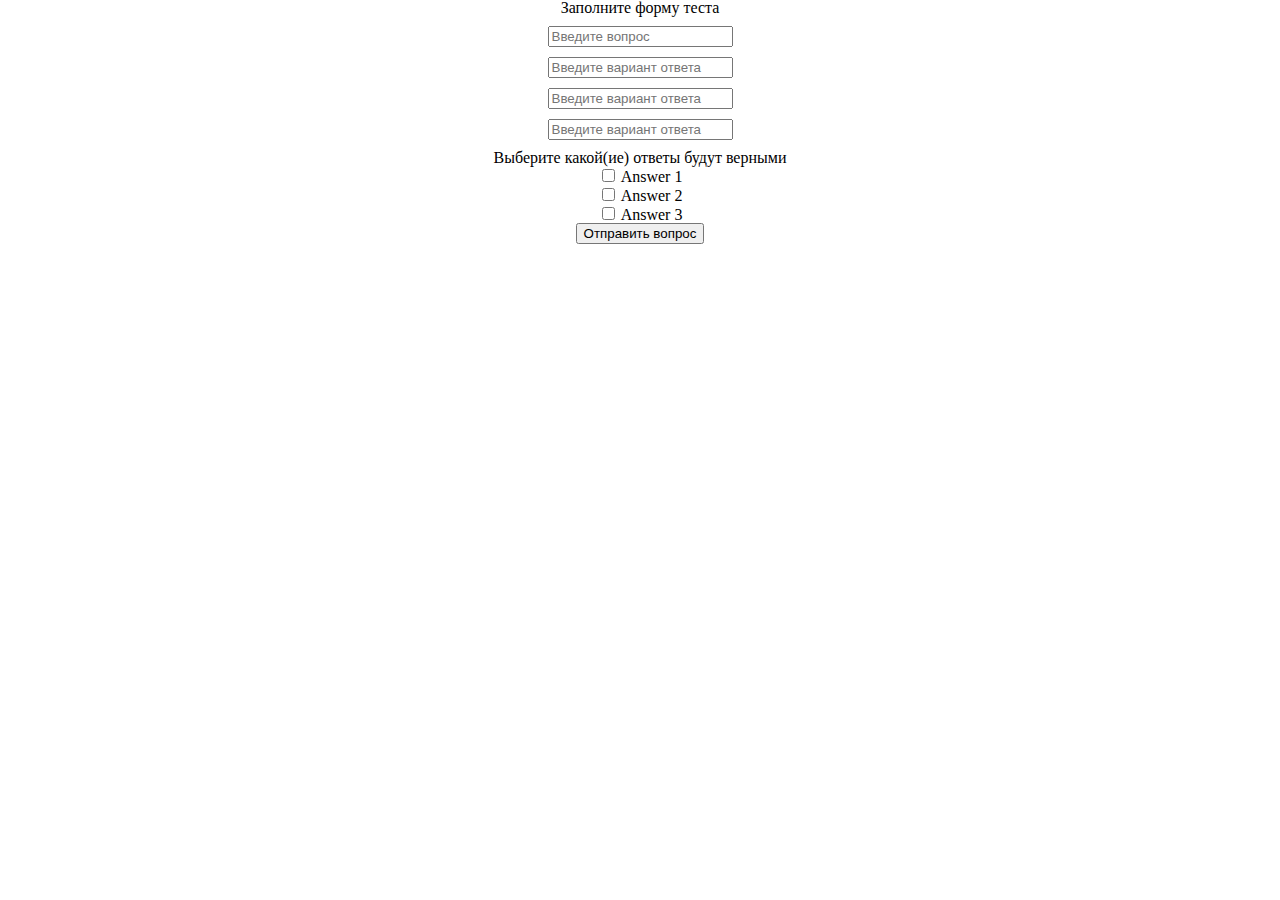
<file: OOP/index.html>
<!DOCTYPE html>
<html lang="en">
<head>
	<meta charset="UTF-8">
	<title>Test</title>
	<link rel="stylesheet" href="css/reset.css">
	<link rel="stylesheet" href="https://maxcdn.bootstrapcdn.com/bootstrap/4.0.0-alpha.6/css/bootstrap.min.css" 
	integrity="sha384-rwoIResjU2yc3z8GV/NPeZWAv56rSmLldC3R/AZzGRnGxQQKnKkoFVhFQhNUwEyJ" 
	crossorigin="anonymous">
	<link rel="stylesheet" href="css/style.css">
	<script
	src="https://code.jquery.com/jquery-3.1.1.js"
	integrity="sha256-16cdPddA6VdVInumRGo6IbivbERE8p7CQR3HzTBuELA="
	crossorigin="anonymous"></script>
	<script src="js/script.js"></script>
	<script src="js/Rendering.js"></script>
</head>
<body>
	<form action="">
		<h1>Заполните форму теста</h1>
		<input type="text" class="question" placeholder="Введите вопрос" >
		<input type="text" class="answer1" placeholder="Введите вариант ответа" >
		<input type="text" class="answer2" placeholder="Введите вариант ответа" >
		<input type="text" class="answer3" placeholder="Введите вариант ответа" >
		<h4>Выберите какой(ие) ответы будут верными</h4>
		<label>
			<input type="checkbox" class="first_answer"> Answer 1
		</label>
		<label>
			<input type="checkbox" class="second_answer"> Answer 2
		</label>
		<label>
			<input type="checkbox" class="third_answer"> Answer 3
		</label>
		<button class="btn custom">Отправить вопрос</button>

		<div class="modale hide">
			<div class="modale-dialog">
				<div class="modal-content">
					<div class="modale-header">
						<h4 class="modale-title">Ваша вопрос был создан.</h4>
					</div>
					<div class="modale-footer">
						<button type="button" class="btn btn-default position">Another question?</button>
					</div>
				</div>
			</div>
		</div>
	</form>






</body>
</html>
</file>
<file: OOP/css/style.css>
input[type="text"] {
    display: block;
    margin: 10px auto;
}

label {
    display: block;
    width: 100px;
    margin: 0 auto;
}

form {
    text-align: center;
}

.modale {
    position: fixed;
    top: 0;
    left: 0;
    width: 100%;
    height: 100%;
    background: rgba(0,0,0,0.5);
}

.modale-dialog {
    position: fixed;
    width: 500px;
    height: 300px;
    left: 50%;
    top: 50%;
    margin-left: -250px;
    margin-top: -150px;
}

.modal-content {
  -webkit-box-shadow: 7px 7px 5px 0px rgba(50, 50, 50, 0.75);
  -moz-box-shadow:    7px 7px 5px 0px rgba(50, 50, 50, 0.75); 
  box-shadow:         7px 7px 5px 0px rgba(50, 50, 50, 0.75);
}

.position {
    float: right;
}

.hide {
    display: none;
}
</file>
